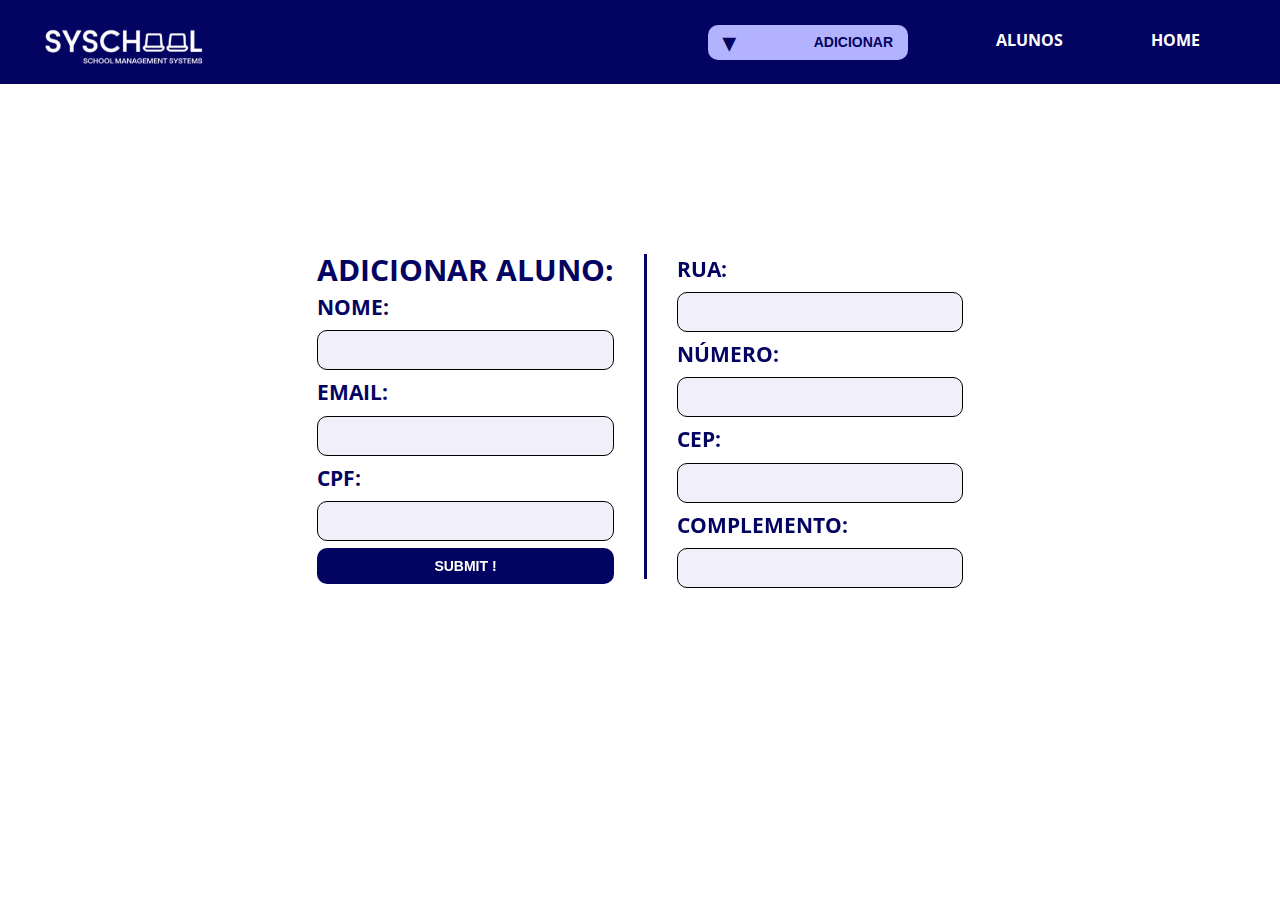
<file: Versao_2_web/adic.html>
<!DOCTYPE html>
<html lang="en">
  <head>
    <meta charset="UTF-8" />
    <meta name="viewport" content="width=device-width, initial-scale=1.0" />
    <title>Syschool</title>
    <link
      rel="shortcut icon"
      href="assets/img/logo_syschool-icon.png"
      type="image/x-icon"
    />
    <link rel="stylesheet" href="assets/styles/style.css" />
  </head>
  <body>
    <header class="cabecalho">
      <nav class="cabecalho-nav">
        <div class="cabecalho-nav-imgLogo">
          <img
            src="assets/img/logo_syschool-removebg-preview.png"
            alt="logo site"
          />
        </div>
        <div class="cabecalho-nav-container">
          <div class="dropdown">
            <button class="dropbtn">
              <b class="seta">▾</b><b>ADICIONAR</b>
            </button>
            <div class="dropdown-content">
              <a href="inf.html"><b>INFORMAÇÕES</b></a>
              <a href="remov.html"><b>REMOVER</b></a>
              <a href="edit.html"><b>EDITAR</b></a>
            </div>
          </div>
          <a class="cabecalho-nav-container-links" href="inf.html"
            ><b>ALUNOS</b></a
          >
          <a class="cabecalho-nav-container-links" href="home.html"
            ><b>HOME</b></a
          >
        </div>
      </nav>
    </header>
    <section class="container">
      <section class="inside-container">
        <section class="informacoes-adic">
          <section class="right-informacoes-adic">
            <h1>ADICIONAR ALUNO:</h1>
            <tr>
              <p><b>NOME:</b></p>
              <td colspan="4"><input type="text" class="display-adic" /></td>
              <p><b>EMAIL:</b></p>
              <td colspan="4"><input type="text" class="display-adic" /></td>
              <p><b>CPF:</b></p>
              <td colspan="4"><input type="text" class="display-adic" /></td>
            </tr>
            <button id="submit-button"><b>SUBMIT !</b></button>
          </section>
          <div class="traco-meio"><p></p></div>
          <section class="left-informacoes-adic">
            <p><b>RUA:</b></p>
            <td colspan="4"><input type="text" class="display-adic" /></td>
            <p><b>NÚMERO:</b></p>
            <td colspan="4"><input type="text" class="display-adic" /></td>
            <p><b>CEP:</b></p>
            <td colspan="4"><input type="text" class="display-adic" /></td>
            <p><b>COMPLEMENTO:</b></p>
            <td colspan="4"><input type="text" class="display-adic" /></td>
          </section>
        </section>
      </section>
      <p><b id="paragrafo"></b></p>
    </section>
    <script src="assets/js/adic.js"></script>
  </body>
</html>
</file>
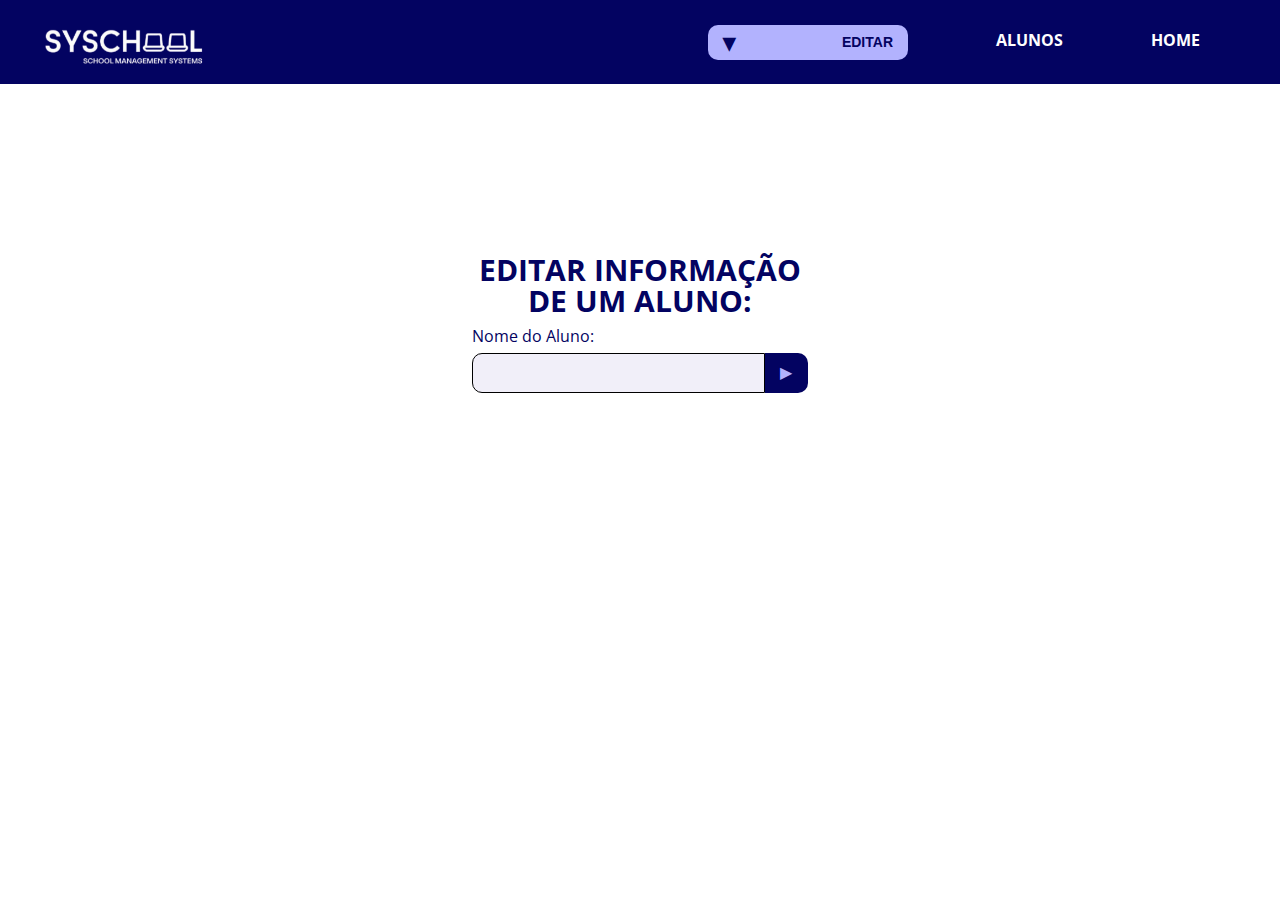
<file: Versao_2_web/edit.html>
<!DOCTYPE html>
<html lang="en">
  <head>
    <meta charset="UTF-8" />
    <meta name="viewport" content="width=device-width, initial-scale=1.0" />
    <title>Syschool</title>
    <link
      rel="shortcut icon"
      href="assets/img/logo_syschool-icon.png"
      type="image/x-icon"
    />
    <link rel="stylesheet" href="assets/styles/style.css" />
  </head>
  <body>
    <header class="cabecalho">
      <nav class="cabecalho-nav">
        <div class="cabecalho-nav-imgLogo">
          <img
            src="assets/img/logo_syschool-removebg-preview.png"
            alt="logo site"
          />
        </div>
        <div class="cabecalho-nav-container">
          <div class="dropdown">
            <button class="dropbtn"><b class="seta">▾</b><b>EDITAR</b></button>
            <div class="dropdown-content">
              <a href="inf.html"><b>INFORMAÇÕES</b></a>
              <a href="adic.html"><b>ADICIONAR</b></a>
              <a href="remov.html"><b>REMOVER</b></a>
            </div>
          </div>
          <a class="cabecalho-nav-container-links" href="inf.html"
            ><b>ALUNOS</b></a
          >
          <a class="cabecalho-nav-container-links" href="home.html"
            ><b>HOME</b></a
          >
        </div>
      </nav>
    </header>
    <section class="container" style="gap: 3px;">
      <h1>EDITAR INFORMAÇÃO<span id="name-edit"> DE UM ALUNO:</span></h1>
      <div style="display: flex; flex-direction: column;" id="zero-sessao">
        <p><span style="font-size: 16px;">Nome do Aluno:</span></p>
        <div style="display: flex;">
          <td colspan="4"><input type="text" class="display" /></td>
          <td><button class="btn btn-select" id="btn-nome">▶</button></td>
        </div>
      </div>
      <div style="flex-direction: column;" id="primeira-sessao">
        <p><span style="font-size: 16px;">Nova informação:</span></p>
        <section class="container-edicao">
          <td colspan="4"><input type="text" class="display-edit" /></td>
          <td><button class="btn btn-select" id="btn-edit">▶</button></td>
          <div class="container-editar-aluno">
            <select id="editar-aluno">
              <option value="nome">Nome</option>
              <option value="email">E-mail</option>
              <option value="telefone">Telefone</option>
              <option value="endereco">Rua</option>
              <option value="endereco">Número</option>
              <option value="endereco">CEP</option>
              <option value="endereco">Complemento</option>
            </select>
          </div>
        </section>
      </div>
      <section class="verificador-editar" id="segunda-sessao">
        <p class="verificador-remover-texto">
          <b>CERTEZA QUE DESEJA FAZER ISSO ?</b>
          <button class="button-verificacao sim"><b>SIM</b></button><b>|</b
          ><button class="button-verificacao nao"><b>NÃO</b></button>
        </p>
      </section>
      <b><p id="paragrafo"></p></b>
    </section>
    <script src="assets/js/edit.js"></script>
  </body>
</html>
</file>
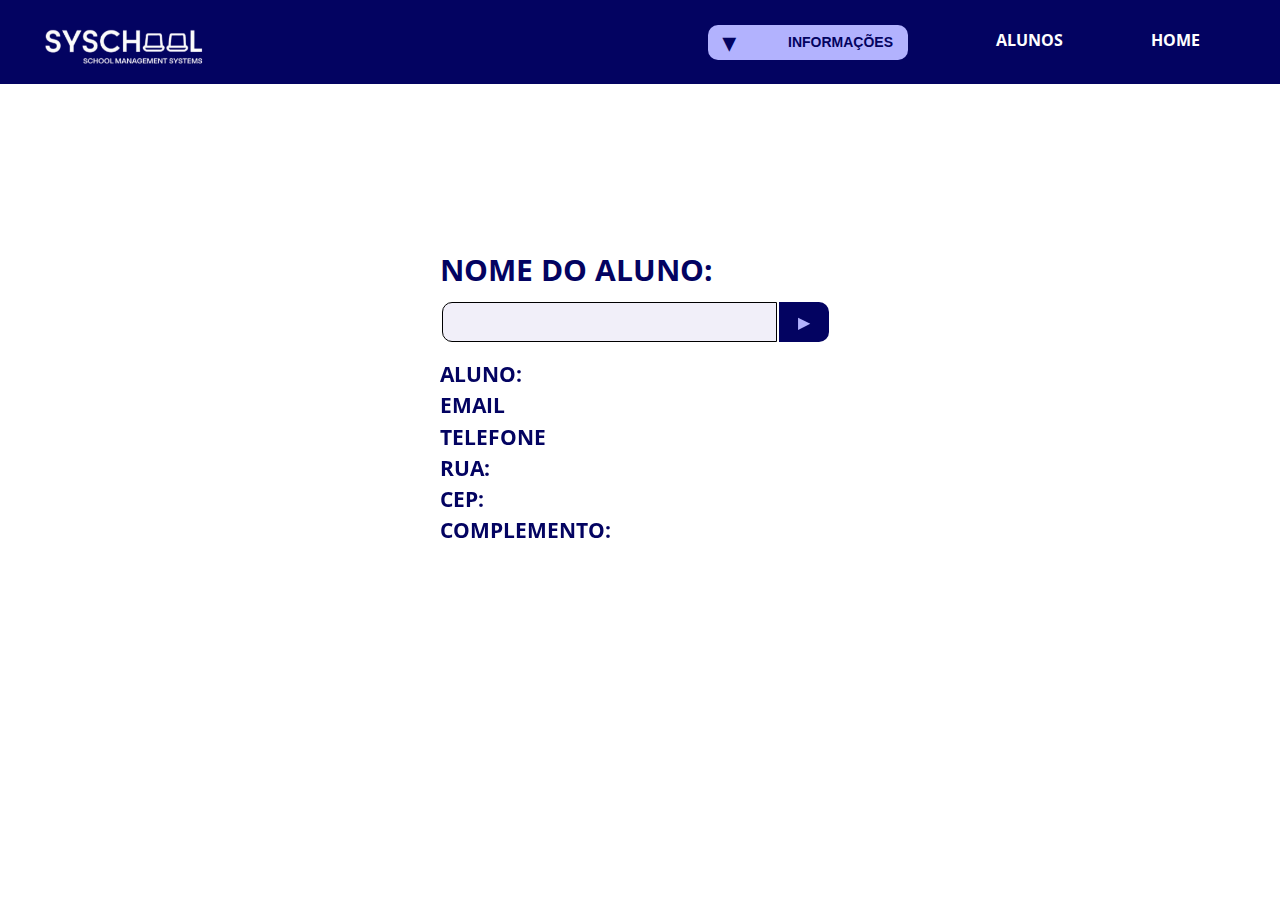
<file: Versao_2_web/inf.html>
<!DOCTYPE html>
<html lang="en">
  <head>
    <meta charset="UTF-8" />
    <meta name="viewport" content="width=device-width, initial-scale=1.0" />
    <title>Syschool</title>
    <link
      rel="shortcut icon"
      href="assets/img/logo_syschool-icon.png"
      type="image/x-icon"
    />
    <link rel="stylesheet" href="assets/styles/style.css" />
  </head>
  <body>
    <header class="cabecalho">
      <nav class="cabecalho-nav">
        <div class="cabecalho-nav-imgLogo">
          <img
            src="assets/img/logo_syschool-removebg-preview.png"
            alt="logo site"
          />
        </div>
        <div class="cabecalho-nav-container">
          <div class="dropdown">
            <button class="dropbtn">
              <b class="seta">▾</b><b>INFORMAÇÕES</b>
            </button>
            <div class="dropdown-content">
              <a href="adic.html"><b>ADICIONAR</b></a>
              <a href="remov.html"><b>REMOVER</b></a>
              <a href="edit.html"><b>EDITAR</b></a>
            </div>
          </div>
          <a class="cabecalho-nav-container-links" href="inf.html"
            ><b>ALUNOS</b></a
          >
          <a class="cabecalho-nav-container-links" href="home.html"
            ><b>HOME</b></a
          >
        </div>
      </nav>
    </header>
    <section class="container">
      <section class="inside-container">
        <h1>NOME DO ALUNO:</h1>
        <table class="sistema">
          <tr>
            <td colspan="4"><input type="text" class="display" /></td>
            <td><button class="btn btn-select">▶</button></td>
          </tr>
        </table>
        <section class="informacoes-aluno">
          <p><b>ALUNO:</b></p><p id="nome-aluno"></p>
          <p><b>EMAIL</b></p><p id="email-aluno"></p>
          <p><b>TELEFONE</b></p><p id="telefone-aluno"></p>
          <p><b>RUA:</b></p><p id="endereco-aluno"></p>
          <p><b>CEP:</b></p><p id="cep-aluno"></p>
          <p><b>COMPLEMENTO:</b></p><p id="complemento-aluno"></p>
        </section>
      </section>
    </section>
    <script src="./assets/js/inf.js"></script>
  </body>
</html>
</file>
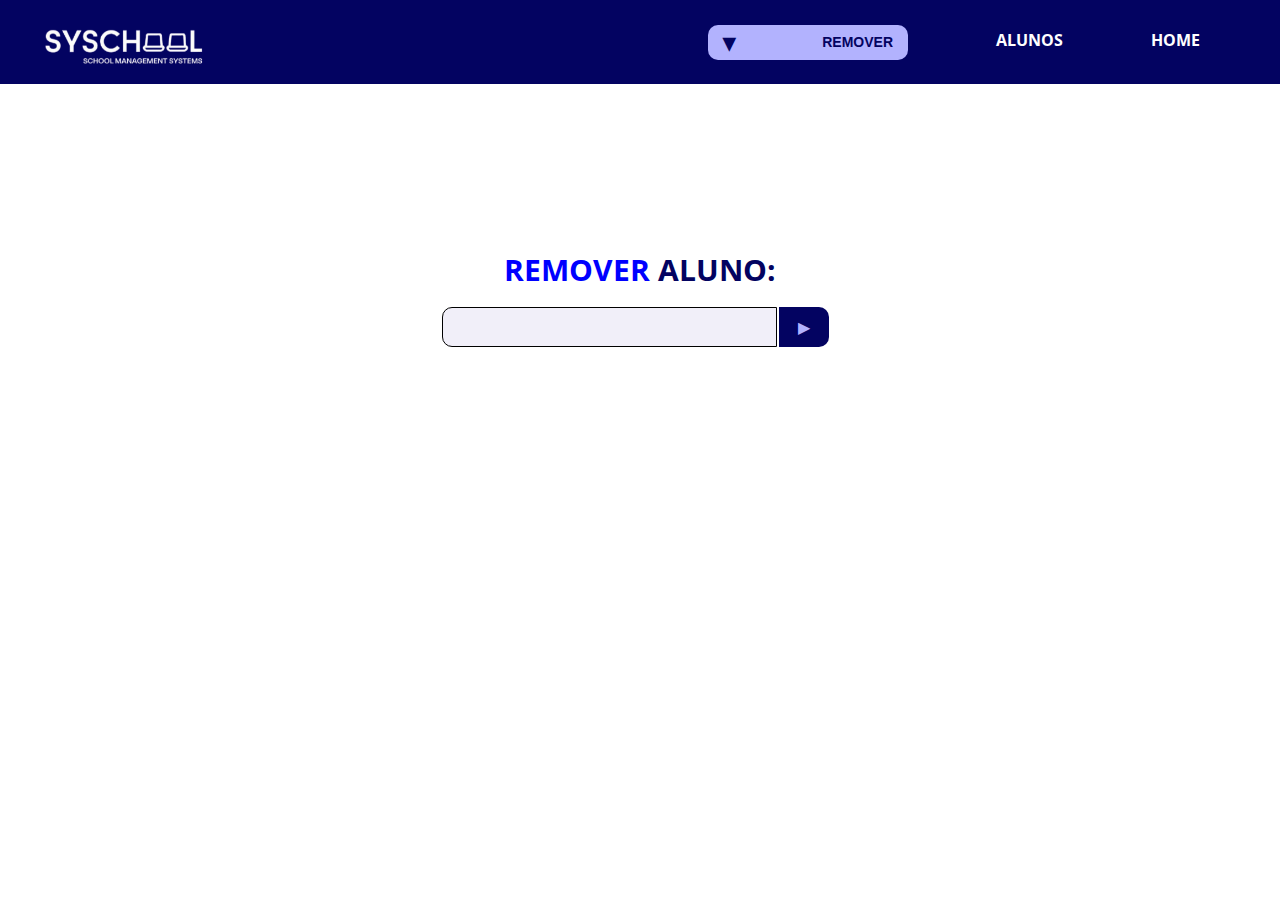
<file: Versao_2_web/remov.html>
<!DOCTYPE html>
<html lang="en">
  <head>
    <meta charset="UTF-8" />
    <meta name="viewport" content="width=device-width, initial-scale=1.0" />
    <title>Syschool</title>
    <link
      rel="shortcut icon"
      href="assets/img/logo_syschool-icon.png"
      type="image/x-icon"
    />
    <link rel="stylesheet" href="assets/styles/style.css" />
  </head>
  <body>
    <header class="cabecalho">
      <nav class="cabecalho-nav">
        <div class="cabecalho-nav-imgLogo">
          <img
            src="assets/img/logo_syschool-removebg-preview.png"
            alt="logo site"
          />
        </div>
        <div class="cabecalho-nav-container">
          <div class="dropdown">
            <button class="dropbtn"><b class="seta">▾</b><b>REMOVER</b></button>
            <div class="dropdown-content">
              <a href="inf.html"><b>INFORMAÇÕES</b></a>
              <a href="adic.html"><b>ADICIONAR</b></a>
              <a href="edit.html"><b>EDITAR</b></a>
            </div>
          </div>
          <a class="cabecalho-nav-container-links" href="inf.html"
            ><b>ALUNOS</b></a
          >
          <a class="cabecalho-nav-container-links" href="home.html"
            ><b>HOME</b></a
          >
        </div>
      </nav>
    </header>
    <section class="container">
      <h1><span id="name-remover">REMOVER </span>ALUNO:</h1>
      <table class="sistema">
        <tr>
          <td colspan="4"><input type="text" class="display" /></td>
          <td><button class="btn btn-select">▶</button></td>
        </tr>
      </table>
      <section class="verificador-remover" style="display: none;">
        <p class="verificador-remover-texto">
          <b>CERTEZA QUE DESEJA FAZER ISSO ?</b>
          <button class="button-verificacao sim"><b>SIM</b></button>
          <b>|</b>
          <button class="button-verificacao nao"><b>NÃO</b></button>
        </p>
      </section>      
      <p><b id="paragrafo"></b></p>
    </section>
    <script src="assets/js/remov.js"></script>
  </body>
</html>
</file>
<file: Versao_2_web/assets/styles/style.css>
@import url("https://fonts.googleapis.com/css?family=Open+Sans:400,700&display=swap");

:root {
  --primary-color: #FFFFFF;
  --primary-color-purpledark: #030361;
  --color-hover: #7979eb;
  --color-commum-one: #b2b2fe;
  --color-commum-two: #f1eff9;
  --color-commum-three: #8d8ae4;
  --color-commum-four: #ccc1ec;
}

* {
  box-sizing: border-box;
  outline: 0;
  margin: 0;
  padding: 0;
}

/*Dropdown*/
.seta{
  font-size: 25px;
}
.dropbtn {
  color: var(--primary-color-purpledark);
  padding: 0px;
  font-size: 14px;
  border: none;
  cursor: pointer;
  background: none; 
  background-color: var(--color-commum-one);
  width: 200px; 
  height: 35px;
  border-radius: 10px;
  display: flex;
  justify-content: space-between;
  align-items: center;
  padding: 15px;
}

.dropdown {
  position: relative;
  display: inline-block;
}

.dropdown-content {
  display: none;
  position: absolute;
  background-color: var(--color-commum-one);
  min-width: 200px;
  z-index: 1;
  border-radius: 0 0 10px 10px ;
  box-shadow: 0px 44px 34px -40px rgba(0,0,0,0.75);
}

.dropdown-content a {
  color: var(--primary-color-purpledark);
  padding: 12px 20px;
  text-decoration: none;
  display: block;
  font-size: 14px;
  text-align: right;
  
}

.dropdown-content a:hover {
  background-color: var(--primary-color-purpledark);
  color:var(--color-commum-one);
}

.dropdown:hover .dropdown-content {
  display: block;
}

.dropdown:hover .dropbtn {
  border-radius: 10px 10px 0 0;
}


/*Header*/
.cabecalho {
  background-color: var(--primary-color-purpledark);
  padding: 2px 30px;
  top: 0;
  position: sticky;
}
.cabecalho-nav {
  display: flex;
  justify-content: space-between;
  align-items: center;
}
.cabecalho-nav-imgLogo{
  display: flex;
  width: 80px;
  height:80px;
}
.cabecalho-nav-container{
  display: flex;
  gap: 88px;
  padding: 0 50px;
}
.cabecalho-nav-container-links {
  color: var(--primary-color);
  text-decoration: none;
  font-size: 16px;
  
}
.cabecalho-nav-container-links:hover {
  color: var(--color-hover);
}

/*Body*/
body {
  margin: 0;
  padding: 0;
  background: var(--primary-color);
  font-family: "Open sans", sans-serif;
  font-size: 1.3em;
  line-height: 1.5em;
}

.container {
  margin-top: 120px;
  padding: 50px;
  display: flex;
  flex-direction: column;
  gap: 20px;
  align-items: center;
}

.inside-container{
  display: flex;
  flex-direction: column;
  gap: 15px;
}

form input,
form label,
form button {
  display: block;
  width: 100%;
  margin-bottom: 10px;
}

form input {
  font-size: 24px;
  height: 50px;
  padding: 0 20px;
}

form input:focus {
  outline: 1px solid var(--primary-color);
}

form button {
  border: none;
  background: var(--primary-color);
  color: #fff;
  font-size: 18px;
  font-weight: 700;
  height: 50px;
  cursor: pointer;
  margin-top: 30px;
}

form button:hover {
  background: var(--primary-color-purpledark);
}

.sistema {
  width: 400px;
}

.display {
  height: 40px;
  font-size: 1em;
  width: 100%;
  text-align: left;
  border-radius: 10px 0 0 10px;
  border: 1.6px solid black;
  color: var(--primary-color-purpledark);
  background-color: var(--color-commum-two);
  font-weight: bold; 
  text-indent: 10px;
}

.btn {
  width: 100%;
  height: 40px;
  font-size: 1em;
  border: none;
  background: var(--primary-color-purpledark);
  color: var(--color-commum-one);
  cursor: pointer;
  width: 50px;
  border-radius: 0 10px 10px 0;
  font-size: 16px;
}

.btn:hover {
  background: var(--color-hover);
  color: var(--primary-color-purpledark);
}

.btn:active {
  background-color: var(--primary-color-purpledark);
  color: var(--color-commum-one);
}

h1{
  color: var(--primary-color-purpledark);
  font-size: 30px;
}
p{
  color: var(--primary-color-purpledark);
}

/*Página Remover*/
#name-remover{
  color: blue;
}

.verificador-remover{
  display: flex;
  justify-content: space-between;
}

.verificador-remover-texto{
  background-color: var(--primary-color-purpledark);
  color: var(--primary-color);
  display: flex;
  padding: 15px;
  gap: 15px;
  border-radius: 10px;
  font-size: 16px;
}

.button-verificacao{
  border: none;
  background-color: var(--primary-color-purpledark);
  color: var(--primary-color);
  cursor: pointer;
  font-size: 14px;
}
.button-verificacao:hover{
  color: var(--color-commum-three);
}

/* Home Page */
.home-hero {
  text-align: center;
  padding: 100px 20px;
  background: linear-gradient(135deg, rgba(3, 3, 97, 0.9), rgba(178, 178, 254, 0.8)), url("../img/logo_syschool-removebg-preview.png");
  background-size: cover;
  background-position: center;
  color: white;
  border-radius: 10px;
  margin: 30px;
}

.home-hero h1 {
  font-size: 36px;
  margin-bottom: 10px;
}

.home-hero p {
  font-size: 18px;
  margin-bottom: 20px;
}

.btn-hero {
  display: inline-block;
  background-color: var(--primary-color);
  color: var(--primary-color-purpledark);
  padding: 12px 25px;
  font-size: 16px;
  font-weight: bold;
  border-radius: 8px;
  text-decoration: none;
  transition: 0.3s;
}

.btn-hero:hover {
  background-color: var(--color-hover);
  color: var(--primary-color-purpledark);
}

/* Painel de funcionalidades */
.home-features {
  display: flex;
  justify-content: center;
  gap: 30px;
  margin: 50px 20px;
}

.feature-box {
  background: var(--primary-color-purpledark);
  color: white;
  padding: 20px;
  border-radius: 10px;
  text-align: center;
  width: 250px;
  transition: 0.3s;
}

.feature-box i {
  font-size: 40px;
  margin-bottom: 10px;
}

.feature-box h3 {
  font-size: 18px;
  margin-bottom: 8px;
}

.feature-box p {
  font-size: 14px;
}

.feature-box:hover {
  background: var(--color-hover);
  color: var(--primary-color-purpledark);
  transform: scale(1.05);
}


/*Página Adicionar*/
.informacoes-adic{
  display: flex;
}

.right-informacoes-adic{
  display: flex;
  flex-direction: column;
  gap: 7px;
}

.left-informacoes-adic{
  display: flex;
  flex-direction: column;
  gap: 7px;
}

.traco-meio {
  padding: 0 30px 0 30px;
}
.traco-meio p{
  background-color: var(--primary-color-purpledark);
  width: 3px;
  height: 325px;
}

.display-adic{
  height: 40px;
  font-size: 1em;
  width: 100%;
  text-align: left;
  border-radius: 10px;
  border: 1.6px solid black;
  color: var(--primary-color-purpledark);
  background-color: var(--color-commum-two);
  font-weight: Bold;
  text-indent: 10px;
} 

#submit-button{
  border: none;
  background-color: var(--primary-color-purpledark);
  color: var(--primary-color);
  cursor: pointer;
  font-size: 14px;
  padding: 10px;
  border-radius: 10px;
}
#submit-button:hover{
  color: var(--primary-color-purpledark);
  background-color: var(--color-hover);
}
#submit-button:active{
  color: var(--color-hover);
  background-color: var(--primary-color-purpledark);
}

/*Página de Editar*/
#name-edit{
  display: flex;
  justify-content: center;
}

.container-edicao{
  display: flex;
}

#editar-aluno{
  padding: 10px;
  border-radius: 10px;
  border: 1.6px solid black;
  color: var(--primary-color-purpledark);
  background-color: var(--color-commum-four);
  font-weight: bold; 
}

option:hover{
  color: var(--color-commum-one);
  background-color: var(--primary-color-purpledark);
}

.container-editar-aluno{
  padding: 0 0 0 10px;
}

option {
  font-weight: bold; 
}

.display-edit{
  height: 40px;
  font-size: 1em;
  width: 175px;
  text-align: left;
  border-radius: 10px 0 0 10px;
  border: 1.6px solid black;
  color: var(--primary-color-purpledark); 
  background-color: var(--color-commum-two);
  font-weight: bold;
  text-indent: 10px;
  
} 

#primeira-sessao, #segunda-sessao{
  display: none;
}
</file>
